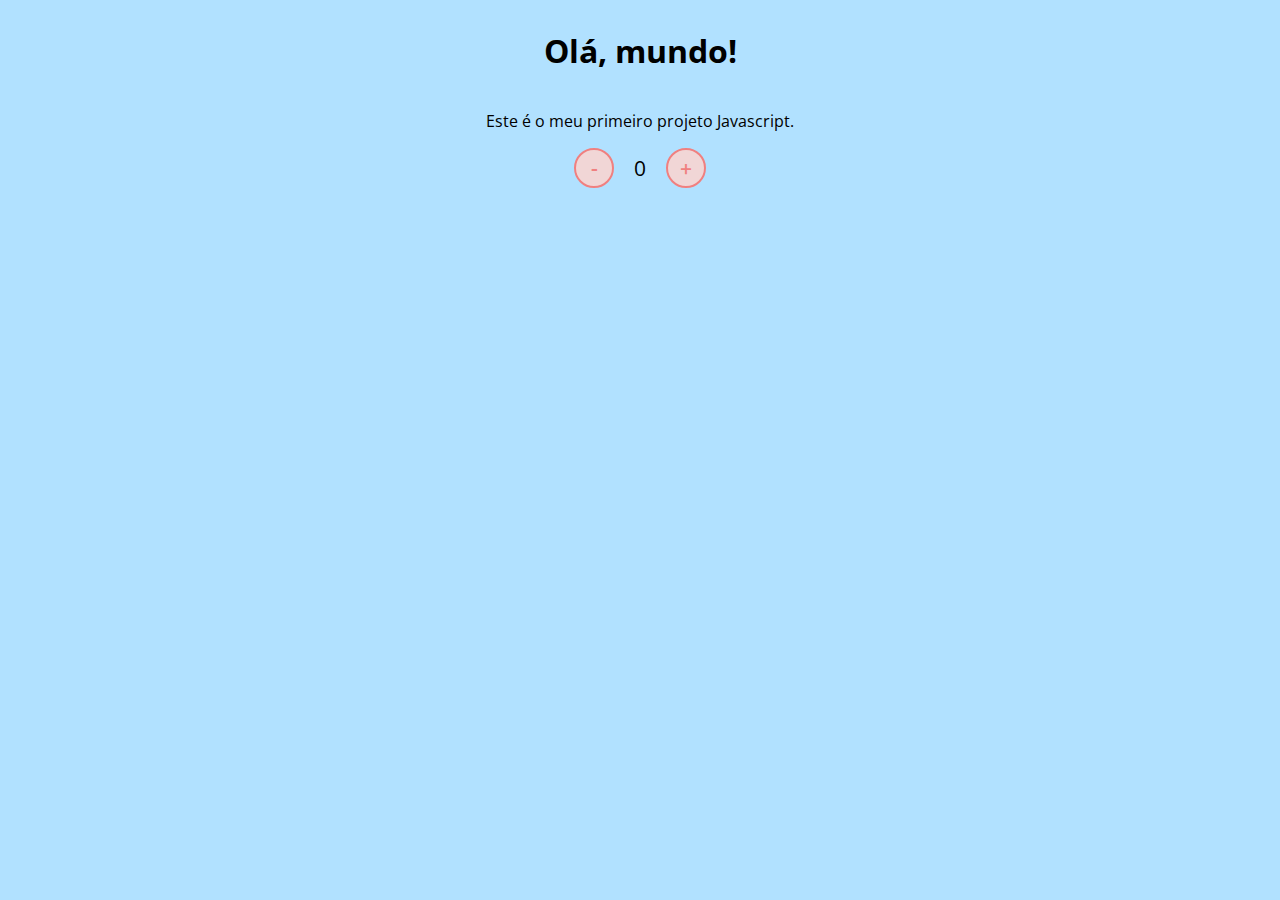
<file: Introducao/contador/index.html>
<!DOCTYPE html>
<html lang="en">
  <head>
    <meta charset="UTF-8" />
    <meta http-equiv="X-UA-Compatible" content="IE=edge" />
    <meta name="viewport" content="width=device-width, initial-scale=1.0" />
    <link rel="stylesheet" href="./assets/css/styles.css" />
    <title>Contador</title>
  </head>
  <body>
    <h1>Olá, mundo!</h1>
    <p>Este é o meu primeiro projeto Javascript.</p>
    <div id="counter">
      <button name="subtrair" id="subtrair">-</button>
      <span id="currentNumber">0</span>
      <button name="adicionar" id="adicionar">+</button>
    </div>
    <script src="./assets/js/script.js"></script>
  </body>
</html>
</file>
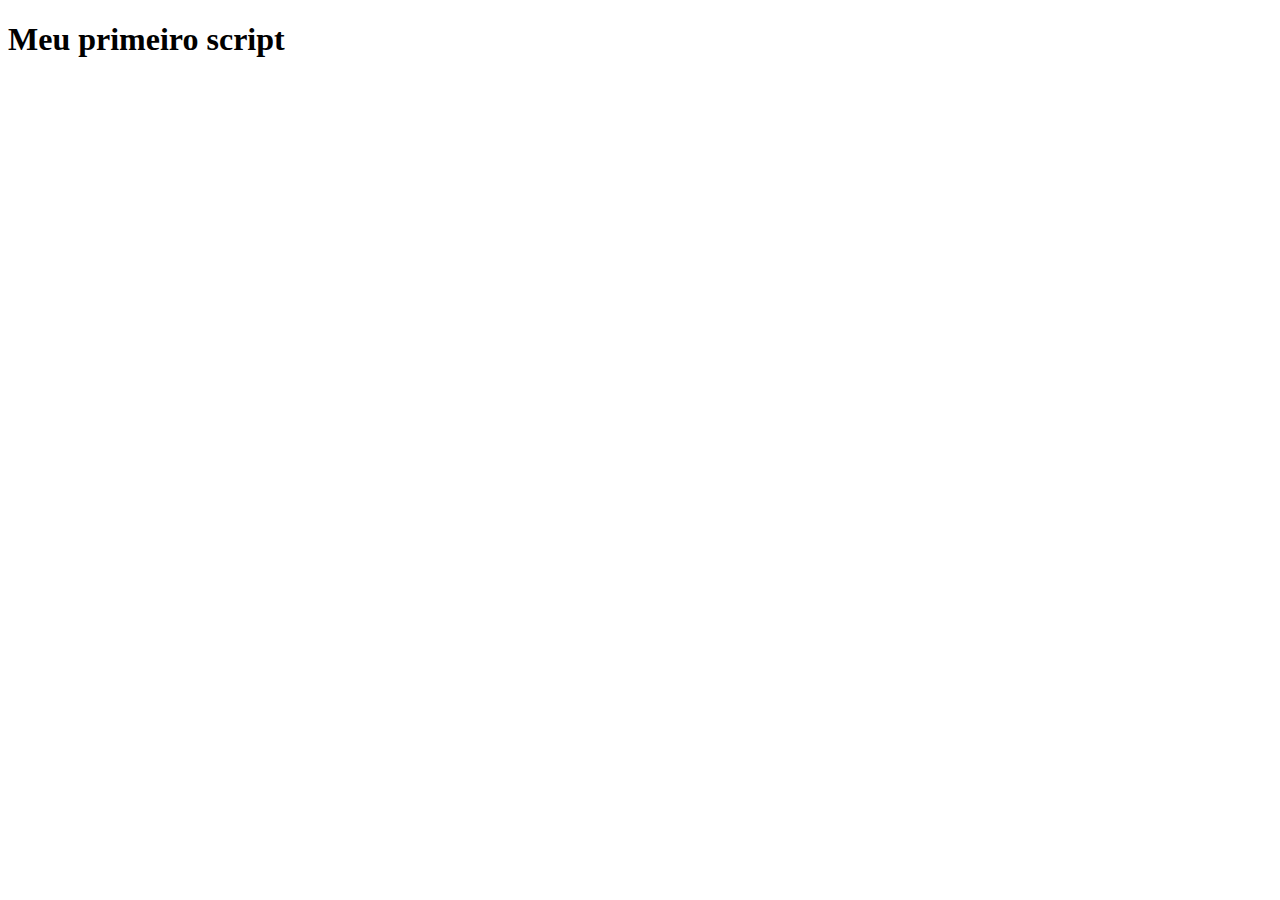
<file: SintaxeBasica/Aula 1/index.html>
<!DOCTYPE html>
<html lang="en">
  <head>
    <meta charset="UTF-8" />
    <meta http-equiv="X-UA-Compatible" content="IE=edge" />
    <meta name="viewport" content="width=device-width, initial-scale=1.0" />
    <title>Meu script</title>
  </head>
  <body>
    <h1>Meu primeiro script</h1>

    <script src="./script.js"></script>
  </body>
</html>
</file>
<file: Introducao/contador/assets/css/styles.css>
@import url('https://fonts.googleapis.com/css2?family=Open+Sans:wght@300;600&display=swap');

* {
  font-family: 'Open Sans', sans-serif;
}

body {
  display: flex;
  align-items: center;
  justify-content: center;
  flex-direction: column;
  background-color: rgb(177, 225, 255);
}

button {
  height: 40px;
  width: 40px;
  border-radius: 50%;
  border: 2px solid lightcoral;
  background-color: rgb(241, 214, 214);
  color: lightcoral;
  font-size: 16pt;
  font-weight: 600;
  text-align: center;
}

#counter {
  display: flex;
}

#currentNumber {
   display: flex;
   align-items: center;
   margin: 0 20px;
   font-size: 16pt;
}
</file>
